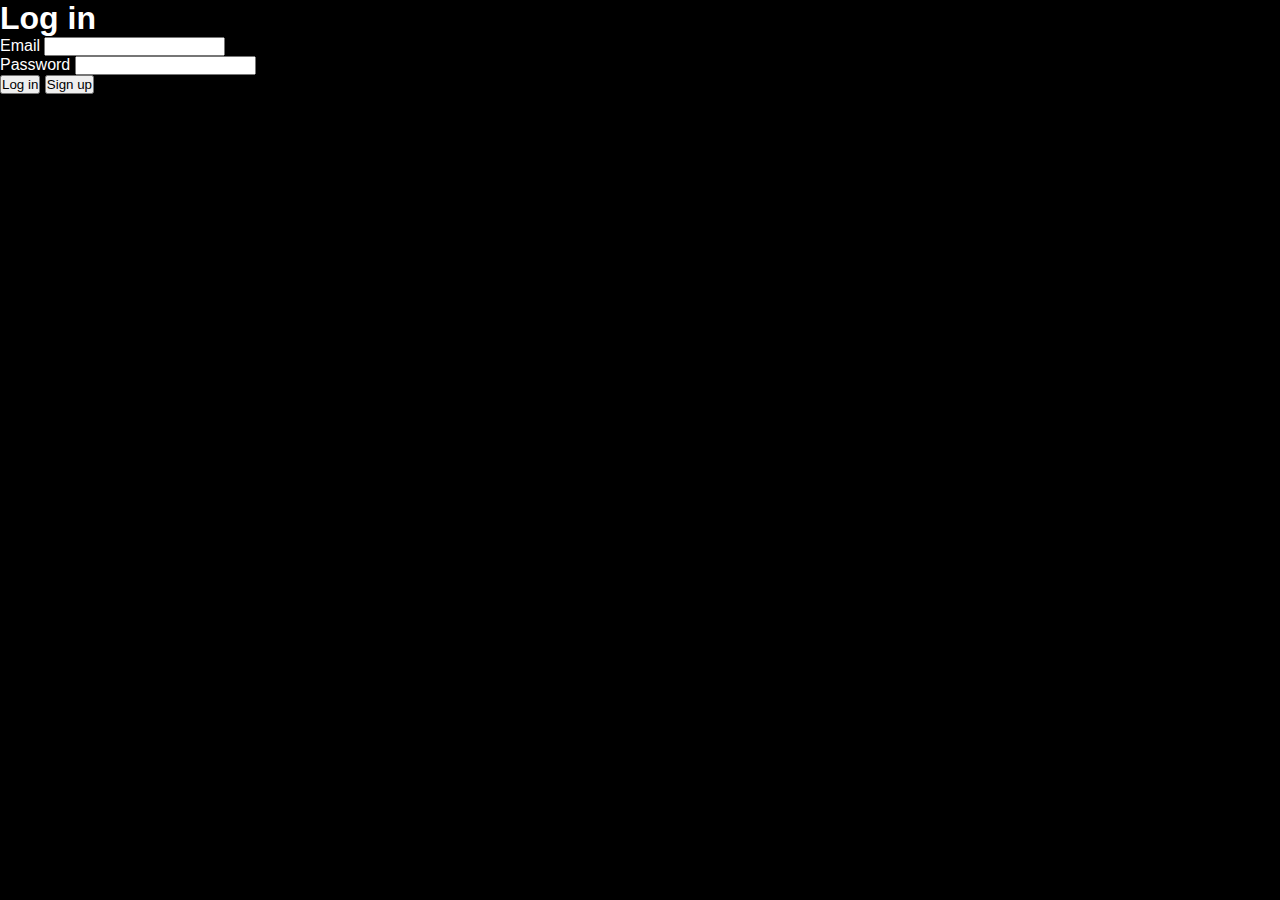
<file: login.html>
<!DOCTYPE html>


<head>
  <meta charset="utf-8">
  <title>Digital recruitment solution</title>
  <link rel="stylesheet" href="styles.css" />
  <!-- <link rel="stylesheet" href="https://use.fontawesome.com/releases/v5.6.3/css/all.css" integrity="sha384-UHRtZLI+pbxtHCWp1t77Bi1L4ZtiqrqD80Kn4Z8NTSRyMA2Fd33n5dQ8lWUE00s/" crossorigin="anonymous"> -->
  <link rel="stylesheet" href="https://stackpath.bootstrapcdn.com/bootstrap/4.2.1/css/bootstrap.min.css" integrity="sha384-GJzZqFGwb1QTTN6wy59ffF1BuGJpLSa9DkKMp0DgiMDm4iYMj70gZWKYbI706tWS" crossorigin="anonymous">
  <!-- <link rel="stylesheet" href="css/styles.css"> -->
  <!-- <link rel="icon" href="https://cdn1.vectorstock.com/i/1000x1000/27/10/recruitment-icon-digital-blue-vector-24222710.jpg"> -->
</head>

<body>
    <div class="container mt-5">
        <h1>Log in</h1>
      
        <div class="row">
          <div class="col-sm-8">
            <div class="card">
              <div class="card-body">
      
                <!-- Makes POST request to /login route -->
                <p>
                  <div class="form-group">
                    <label for="email">Email</label>
                    <input type="email" class="form-control" name="email" id="login-username" required>
                  </div>
                  <div class="form-group">
                    <label for="password">Password</label>
                    <input type="password" class="form-control" name="password" id="login-password" required>
                  </div>
                  <button type="submit" class="btn btn-dark" onclick="login()">Log in</button>
               
                <form action="/signup.html" style="display: inline;">
                    <button type="submit" class="btn btn-dark">Sign up</button>
                </form>
            </p>
      
              </div>
            </div>
          </div>

        </div>
    </div>
    <script src="index.js"></script>
</body>
</html>
</file>
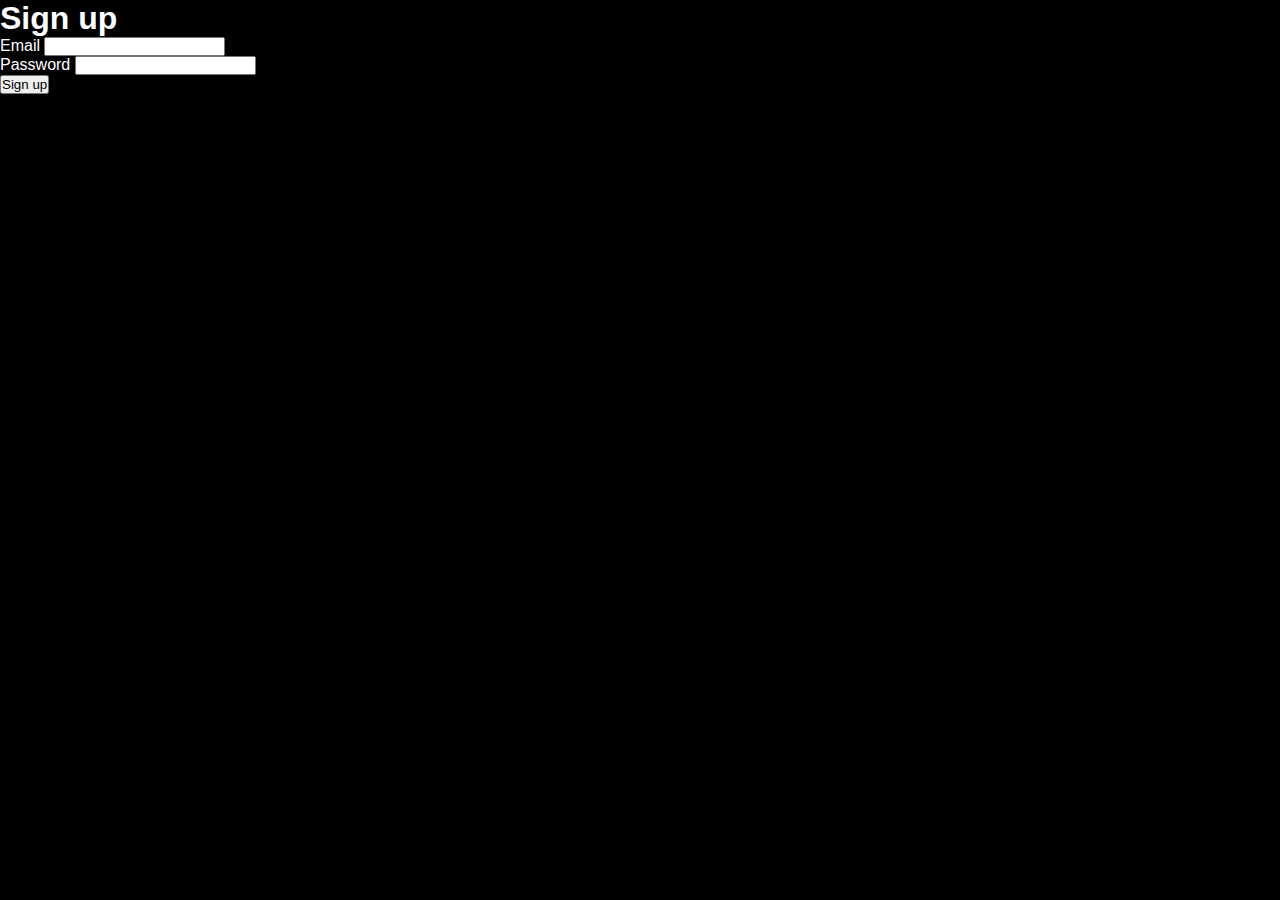
<file: signup.html>
<!DOCTYPE html>
<html lang="en" dir="ltr">

<head>
  <meta charset="utf-8">
  <title>Digital recruitment solution</title>
  <link rel="stylesheet" href="styles.css" />
  <!-- <link rel="stylesheet" href="https://use.fontawesome.com/releases/v5.6.3/css/all.css" integrity="sha384-UHRtZLI+pbxtHCWp1t77Bi1L4ZtiqrqD80Kn4Z8NTSRyMA2Fd33n5dQ8lWUE00s/" crossorigin="anonymous"> -->
  <link rel="stylesheet" href="https://stackpath.bootstrapcdn.com/bootstrap/4.2.1/css/bootstrap.min.css" integrity="sha384-GJzZqFGwb1QTTN6wy59ffF1BuGJpLSa9DkKMp0DgiMDm4iYMj70gZWKYbI706tWS" crossorigin="anonymous">
  <!-- <link rel="stylesheet" href="css/styles.css">
  <link rel="icon" href="https://cdn1.vectorstock.com/i/1000x1000/27/10/recruitment-icon-digital-blue-vector-24222710.jpg"> -->
</head>

<body>
    <div class="container mt-5">
        <h1>Sign up</h1>
      
        <div class="row">
          <div class="col-sm-8">
            <div class="card">
              <div class="card-body">
      
                <!-- Makes POST request to /register route -->
               
                  <div class="form-group">
                    <label for="email">Email</label>
                    <input type="email" class="form-control" name="email" id="signup-username" required>
                  </div>
                  <div class="form-group">
                    <label for="password">Password</label>
                    <input type="password" class="form-control" name="password" id="signup-password" required>
                  </div>
                  <button type="submit" class="btn btn-dark" onclick="signup()">Sign up</button>
                
      
              </div>
            </div>
          </div>
      
          
      
        </div>
      </div>
      <script src="index.js"></script>
</body>
</html>
</file>
<file: styles.css>
* {
  margin: 0;
  padding: 0;
  box-sizing: border-box;
}
table, th, td {
  border:1px solid white;
  border-collapse: collapse;
  text-align: center;
}
body {
  background-color: black;
  color: white;
  font-family: "Poppins", sans-serif;
}

.navbar {
  position: absolute;
  top: 0;
  width: 100%;
  display: flex;
  justify-content: space-between;
  padding: 3% 5%;
  z-index: 10;
}

.navbar__brand {
  width: 100px;
  height: 100%;
}

.brand__logo {
  width: 100%;
  height: 100%;
}

.language__drop__down {
  background: transparent;
  border: none;
  color: white;
}

.language__drop__down:focus {
  outline: none;
}

.dropdown__container {
  border: 1px solid white;
  padding: 0.4rem;
  border-radius: 4px;
  background: rgba(0, 0, 0, 0.4);
}

.signin__button {
  background-color: #dc030f;
  border: 1px solid #dc030f;
  color: white;
  padding: 0.25rem 0.5rem;
  border-radius: 4px;
}

.navbar__nav__items {
  display: flex;
  gap: 10px;
}

.hero__bg__image__container {
  width: 100%;
  height: 80vh;
}

.hero__bg__image {
  width: 100%;
  height: 100%;
  object-fit: cover;
}

.hero__bg__overlay {
  position: absolute;
  inset: 0;
  width: 100%;
  height: 80vh;
  background: rgba(0, 0, 0, 0.4);
  background-image: linear-gradient(
    to top,
    rgba(0, 0, 0, 0.8) 0,
    rgba(0, 0, 0, 0) 60%,
    rgba(0, 0, 0, 0.8) 100%
  );
}

.hero__card {
  position: absolute;
  top: 20%;
  text-align: center;
  display: flex;
  flex-direction: column;
  gap: 10px;
}

.hero__title {
  font-weight: 600;
  font-size: 2rem;
}

.hero__subtitle,
.hero__description {
  font-weight: 400;
  font-size: 1rem;
}

.hero__description {
  margin: 0 50px;
}

.email__input {
  border: none;
  background: transparent;
  width: 100%;
  height: 100%;
  padding-left: 7px;
}
.email__label {
  color: black;
  position: absolute;
  top: 28%;
  left: 2%;
  color: rgb(153, 149, 149);
  transition: 0.5s;
}

.email__form__container {
  display: flex;
  flex-direction: column;
  justify-content: center;
  align-items: center;
  gap: 15px;
}

.form__container {
  background-color: white;
  width: 90%;
  height: 50px;
  position: relative;
}

.email__input:focus + .email__label {
  top: 0.2rem;
  font-size: 10px;
}

.email__input:not(:placeholder-shown).email__input:not(:focus) + .email__label {
  top: 0.2rem;
  font-size: 10px;
}

.email__input:focus-visible {
  outline: none;
}

.primary__button {
  background-color: #dc030f;
  border: 1px solid #dc030f;
  color: white;
  padding: 0.8rem 1.2rem;
  border-radius: 2px;
  font-size: 15px;
  letter-spacing: 1px;
}

.feature {
  border-top: 8px solid #222;
  padding: 2rem 1rem;
}

.feature__details {
  text-align: center;
}

.feature__title {
  font-size: 25px;
  font-weight: 600;
  margin: 10px 0;
}

.feature__sub__title {
  font-size: 15px;
  font-weight: 400;
}

.feature__image__container {
  width: 100%;
  position: relative;
}
.feature__image {
  width: 100%;
}

.feature__backgroud__video__container {
  position: absolute;
  width: 100%;
  top: 20%;
  left: 13%;
  height: 100%;
  max-width: 73%;
  max-height: 54%;
  z-index: -2;
}

.feature__backgroud__video {
  width: 100%;
}

.feature__2__poster__container {
  position: absolute;
  bottom: 8%;
  left: 50%;
  transform: translateX(-50%);
  width: 100%;
  max-width: 16em;
  display: flex;
  align-items: center;
  background-color: black;
  border: 2px solid rgba(255, 255, 255, 0.25);
  border-radius: 10px;
  height: 60px;
  padding: 0.25rem 0.6rem;
  gap: 15px;
}

.poster__container {
  width: 20%;
}

.poster {
  width: 100%;
  height: 100%;
}
.poster__details {
  width: 60%;
}
.poster__details > h4 {
  font-size: 13px;
  font-weight: 500;
}
.poster__details > h6 {
  font-size: 12px;
  font-weight: 400;
  color: rgb(63, 63, 246);
}

.download__gif__container {
  width: 20%;
  height: 100%;
}
.gif {
  width: 100%;
  height: 100%;
}

.feature__3__backgroud__video__container {
  max-width: 63%;
  max-height: 47%;
  z-index: -2;
  top: 9%;
  left: 19%;
}

.FAQ__accordian {
  width: 100%;
}
.FAQ__title {
  width: 100%;
  display: flex;
  justify-content: space-between;
  padding: 15px 20px;
  font-size: 18px;
  background-color: #303030;
  border: 1px solid #303030;
  color: white;
}

.FAQ__visible {
  background-color: #303030;
  border-top: 1px solid black;
  max-height: 0;
  overflow: hidden;
  transition: max-height 0.5s ease-in-out;
}

.FAQ__visible > p {
  margin: 1rem;
}
.FAQ__list__container {
  border-top: 8px solid #222;
  padding: 2rem 0;
}
.FAQ__heading {
  font-size: 20px;
  text-align: center;
  font-weight: 600;
  margin: 1rem 3rem;
}

.FAQ__list {
  display: flex;
  flex-direction: column;
  justify-content: center;
  align-items: center;
  gap: 10px;
}

.FAQ__get__started__email {
  text-align: center;
}

.FAQ__get__started__email > h3 {
  font-size: 18px;
  font-weight: 400;
  margin: 2rem 0;
}

footer {
  border-top: 8px solid #333;
  padding: 2rem 1rem;
  color: #757575;
  display: flex;
  flex-direction: column;
  gap: 20px;
}

.footer__row__2 {
  display: flex;
  flex-wrap: wrap;
  justify-content: space-around;
  gap: 20px;
}

.footer__row__1 > h4 {
  font-size: 15px;
  font-weight: 500;
}

.footer__row__3 > .dropdown__container {
  width: fit-content;
  border: 1px solid #757575;
  color: #757575;
}

.footer__row__3 > .dropdown__container > .language__drop__down {
  color: #757575;
}

@media (min-width: 768px) {
  .hero__bg__image__container {
    height: 100vh;
  }

  .hero__bg__overlay {
    height: 100vh;
  }
  .hero__card {
    top: 40%;
    left: 30%;
    transform: translate(-20%, -20%);
  }
  .hero__title {
    font-size: 3rem;
  }
  .hero__subtitle,
  .hero__description {
    font-size: 1.3rem;
  }

  .feature {
    padding: 4rem;
  }

  .feature__title {
    font-size: 35px;
  }

  .feature__sub__title {
    font-size: 20px;
  }
  .feature__2__poster__container {
    max-width: 26em;
    height: 85px;
  }
  .poster__container {
    width: 15%;
  }
  .download__gif__container {
    width: 3rem;
    height: 3rem;
  }

  .poster__details > h4 {
    font-size: 18px;
  }
  .poster__details > h6 {
    font-size: 14px;
  }
  .FAQ__title {
    font-size: 20px;
  }
  .FAQ__heading {
    font-size: 38px;
    font-weight: 500;
    letter-spacing: 1px;
  }
  .FAQ__list {
    padding: 1rem 5rem;
  }
  .FAQ__get__started__email {
    width: 75%;
    display: flex;
    flex-direction: column;
    justify-content: center;
    transform: translateX(15%);
  }
}

@media (min-width: 1024px) {
  .navbar {
    padding: 2% 5%;
  }

  .navbar__brand {
    width: 150px;
  }

  .signin__button {
    padding: 10px 20px;
    font-size: 18px;
  }
  .dropdown__container {
    padding: 10px 5px;
  }

  .navbar__nav__items {
    gap: 30px;
  }

  .hero__card {
    top: 50%;
    left: 50%;
    transform: translate(-50%, -50%);
  }

  .form__container {
    width: 50%;
  }
  .email__form__container {
    flex-direction: row;
    align-items: center;
    gap: 1px;
  }
  .primary__button {
    height: 50px;
  }

  .feature {
    display: flex;
    align-items: center;
    justify-content: space-between;
    gap: 20px;
  }

  .feature__details {
    text-align: left;
    padding: 0 6rem;
  }

  .feature__title {
    font-size: 50px;
  }

  .feature__sub__title {
    font-size: 25px;
  }

  .feature__image__container {
    max-width: 400px;
  }

  .feature:nth-child(even) {
    flex-direction: row-reverse;
  }

  .feature__2__poster__container {
    max-width: 20em;
    height: 100px;
    padding: 1rem;
  }
  .poster__container {
    width: 20%;
  }
  .FAQ__list {
    padding: 1rem 25rem;
  }
  .FAQ__get__started__email {
    transform: translateX(16%);
  }
  footer {
    padding: 2rem 20rem;
    justify-content: flex-start;
    text-align: left;
    align-items: flex-start;
  }

  .footer__row__2 {
    justify-content: space-between;
    align-items: flex-start;
    flex-wrap: nowrap;
  }

  .footer__row__1,
  .footer__row__3,
  .footer__row__4 {
    align-self: flex-start;
  }
}

@media (min-width: 1254px) {
}





 #myInputjob {
  width: 100%; /* Full-width */
  font-size: 16px; /* Increase font-size */
  padding: 12px 20px 12px 40px; /* Add some padding */
  border: 1px solid #ddd; /* Add a grey border */
  margin-bottom: 10px; /* Add some space below the input */
  margin-top: 10px;
}

#myTable {
  border-collapse: collapse; /* Collapse borders */
  width: 100%; /* Full-width */
  border: 1px solid #ddd; /* Add a grey border */
  font-size: 18px; /* Increase font-size */
}

#myTable th, #myTable td {
  text-align: left; /* Left-align text */
  padding: 12px; /* Add padding */
}

#myTable tr {
  /* Add a bottom border to all table rows */
  border-bottom: 1px solid #ddd;
}

#myTable tr.header, #myTable tr:hover {
  /* Add a grey background color to the table header and on hover */
  background-color: black;
}
</file>
